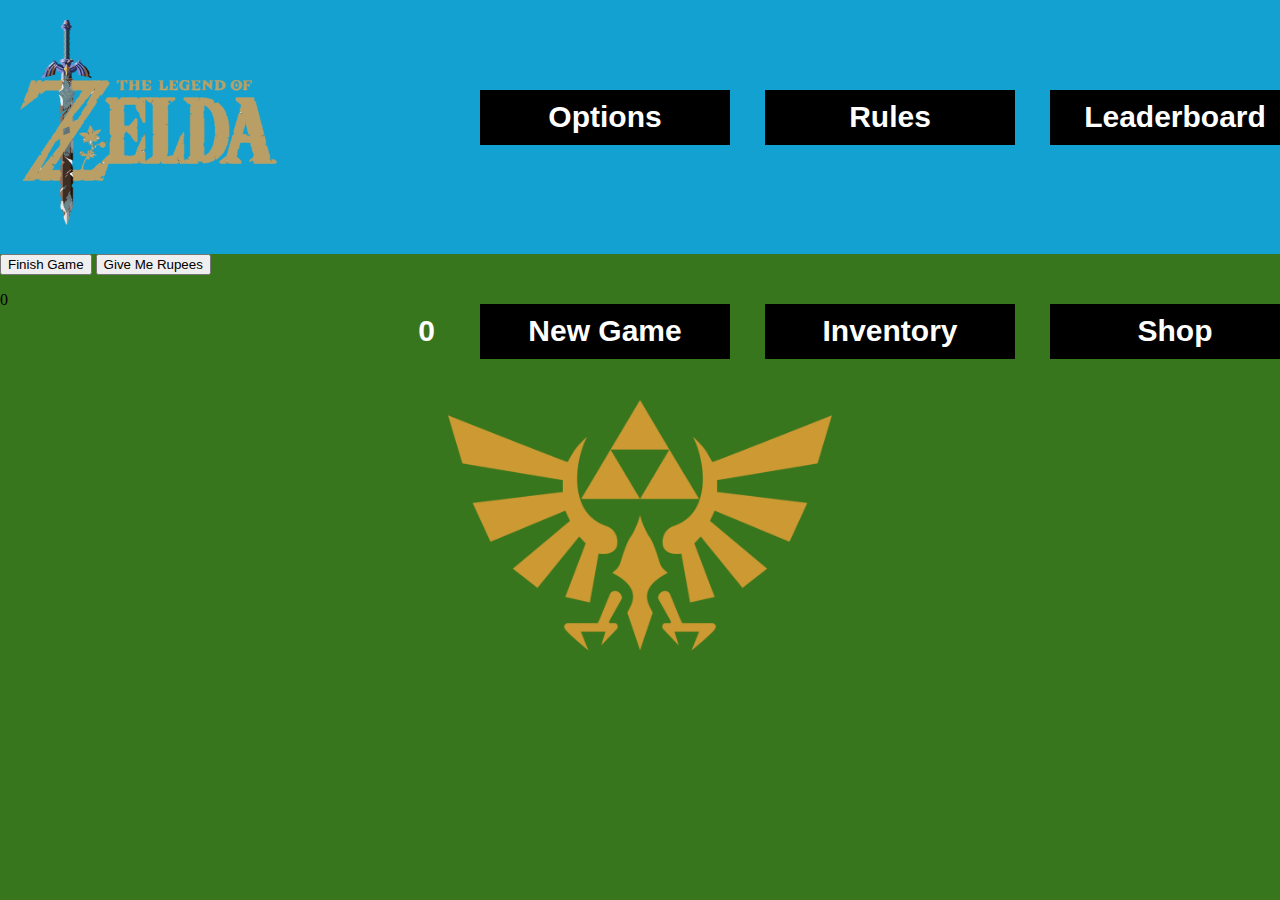
<file: resources/client/index.html>
<!DOCTYPE html>
<html lang="en">
<head>
    <meta charset="utf-8">
    <meta name="viewport" content="width=device-width">
    <title>Zelda Solitaire</title>
    <script src="js/script.js"></script>
    <script src="js/inventory.js"></script>
    <script src="js/leaderboard.js"></script>
    <link href="css/style.css" rel="stylesheet" type="text/css"/>
</head>
<body onload="onLoad()">
<ul id="menu">
    <img src="img/zeldalogo.png" alt="logo" width="263" height="210">
    <li class="dropdown">
        <div>
            <a onClick="leaderboardClick()">Leaderboard</a>
        </div>
    </li>
    <li class="dropdown">
        <div>
            <a onclick="rulesClick()">Rules</a>
        </div>
    </li>
    <li class="dropdown">
        <div>
            <a>Options</a>
        </div>
    </li>
    <li class="dropdown">
        <div>
            <a onclick="getInventoryLoad('shop')">Shop</a>
        </div>
        <div id="shop" class="dropdown-content">
        </div>
    </li>
    <li class="dropdown">
        <div>
            <a onclick="getInventoryLoad('inventory')">Inventory</a>
        </div>
        <div id="inventory" class="dropdown-content">
        </div>
    </li>
    <li class="dropdown">
        <div>
            <a onclick="location.reload()">New Game</a>
        </div>
    </li>
    <li id="timer">0</li>
</ul>

<button type="button" id="finish" onclick="openForm()">Finish Game</button>
<button type="button" id="rupeesGive" onclick="rupees()">Give Me Rupees</button>
<div>
    <form id="entry">
        <h1>Congratulations!</h1>
        <h2>Enter your name for the leaderboard (max. 10 characters)</h2>
        <input type="text" placeholder="Enter name" name="name" required>

        <button type="submit" onclick="postEntrySave()">Enter</button>
        <button type="button" onclick="closeForm()">Don't enter</button>
    </form>
</div>
<p id="rupees">0</p>
</body>
</html>
</file>
<file: resources/client/css/style.css>
body {
    overflow: hidden;
    margin: 0;
    background-color: #38761D;
    background-image: url("backdrop.png");
    background-repeat: no-repeat;
    background-size: 30%;
    background-position: center 400px;
}

ul {
    width: 100%;
    background-color: rgb(18, 161, 209);
    padding: 20px;
    margin: 0px;
}

li {
    float: right;
    padding: 0 0 0 35px;
    margin: 70px 0;
}

li a, .dropbtn {
    display: inline-block;
    color: white;
    font-family: Arial, Helvetica, sans-serif;
    font-weight: bold;
    font-size: 30px;
    text-align: center;
    padding: 10px 0;
    width: 250px;
    height: 35px;
    cursor: pointer;
}

li.dropdown {
    display: inline-block;
}

li a:hover {
    opacity: 1;
    box-shadow: inset -1px 0 0 white, inset 0 -1px 0 white, inset 1px 0 0 white, inset 0 1px 0 white;
}

.dropdown-content {
    display: none;
    position: absolute;
    background-color: transparent;
    min-width: 160px;
    padding: 12px 16px;
    z-index: 1;
}

.dropdown:hover .dropdown-content {
    display: block;
}

a {
    background-color: black;
    opacity: 1;
    height: 200px;
}

.items {
    background-color: rgb(0, 0, 0.6);
    color: white;
    font-family: Arial, Helvetica, sans-serif;
    font-weight: bold;
    font-size: 20px;
    margin: 10px;
    padding: 15px;
    width: 1000px;
    height: 25px;
    cursor: pointer;
}

.items:hover {
    background-color: rgb(0, 0, 0.8);
    box-shadow: inset -1px 0 0 white, inset 0 -1px 0 white, inset 1px 0 0 white, inset 0 1px 0 white;
}

.ruleSlides {
    background-color: rgb(18, 161, 209);
    box-shadow: inset -1px 0 0 white, inset 0 -1px 0 white, inset 1px 0 0 white, inset 0 1px 0 white;
    color: white;
    font-family: Arial, Helvetica, sans-serif;
    font-weight: bold;
    font-size: 10px;
}

.show {
    display: block;
}

#timer {
    color: white;
    font-family: Arial, Helvetica, sans-serif;
    font-weight: bold;
    font-size: 30px;
    text-align: center;
    padding: 10px;
    list-style-type: none;
}

#entry {
    display: none;
}
</file>
